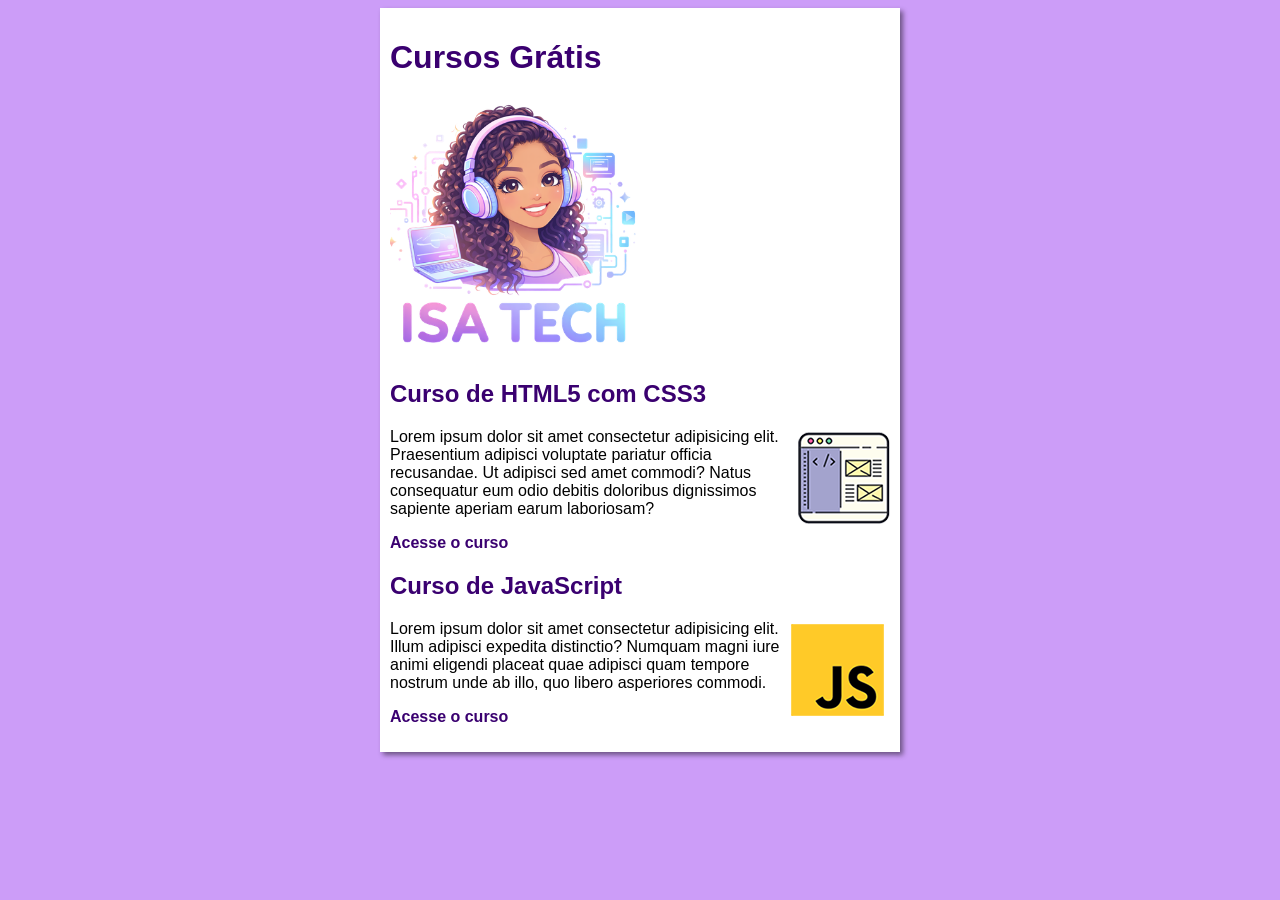
<file: index.html>
<!DOCTYPE html>
<html lang="pt-br">
<head>
    <meta charset="UTF-8">
    <meta name="viewport" content="width=device-width, initial-scale=1.0">
    <title>Site Cursos de tecnologia</title>
    <link rel="stylesheet" href="estilos/style.css">
</head>
<body>
    <main>
        <header>
            <h1>Cursos Grátis</h1>
        <img src="imagens/LOGO ISA TECH.png" alt="Isa Tech">
        </header>
        <article>
            <h2>Curso de HTML5 com CSS3</h2>
            <img class="lado" src="imagens/curso-html-css.png" alt="Logo HTML">
            <p>Lorem ipsum dolor sit amet consectetur adipisicing elit. Praesentium adipisci voluptate pariatur officia recusandae. Ut adipisci sed amet commodi? Natus consequatur eum odio debitis doloribus dignissimos sapiente aperiam earum laboriosam?</p>
             <p><a href="curso-html.html">Acesse o curso</a></p>
        </article>
        <article>
    <h2>Curso de JavaScript</h2>
    <img class="lado" src="imagens/curso-javascript.png" alt="JS">
    <p>Lorem ipsum dolor sit amet consectetur adipisicing elit. Illum adipisci expedita distinctio? Numquam magni iure animi eligendi placeat quae adipisci quam tempore nostrum unde ab illo, quo libero asperiores commodi.</p>
    <p><a href="curso-js.html">Acesse o curso</a></p>
</article>
    </main>
</body>
</html>
</file>
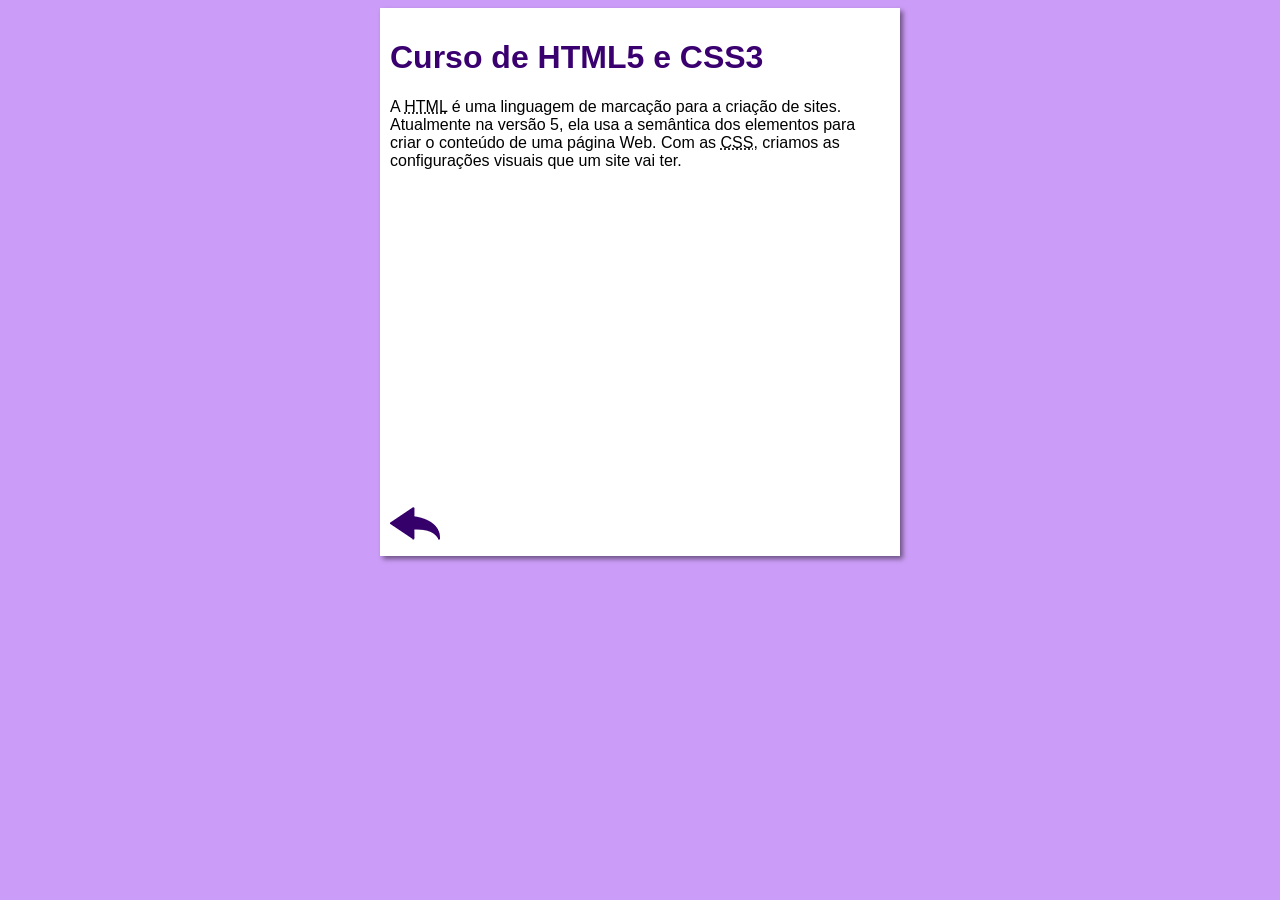
<file: curso-html.html>
<!DOCTYPE html>
<html lang="pt-br">
<head>
    <meta charset="UTF-8">
    <meta name="viewport" content="width=device-width, initial-scale=1.0">
    <title>Curso de HTML</title>
    <link rel="stylesheet" href="estilos/style.css">
</head>
<body>
    <main>
        <header>
            <h1>Curso de HTML5 e CSS3</h1>
        </header>
        <article>
            <p>A <abbr title="HyperText Markup Language">HTML</abbr> é uma linguagem de marcação para a criação de sites. Atualmente na versão 5, ela usa a semântica dos elementos para criar o conteúdo de uma página Web. Com as <abbr title="Cascading Style Sheets">CSS</abbr>, criamos as configurações visuais que um site vai ter.</p>

            <iframe width="504" height="315" src="https://www.youtube.com/embed/riSVzwlSnhw" frameborder="0" allow="accelerometer; autoplay; encrypted-media; gyroscope; picture-in-picture" allowfullscreen></iframe>

            <a href="index.html"><img src="imagens/btn-back.png" alt="Voltar"></a>
            
        </article>
    </main>
</body>
</html>
</file>
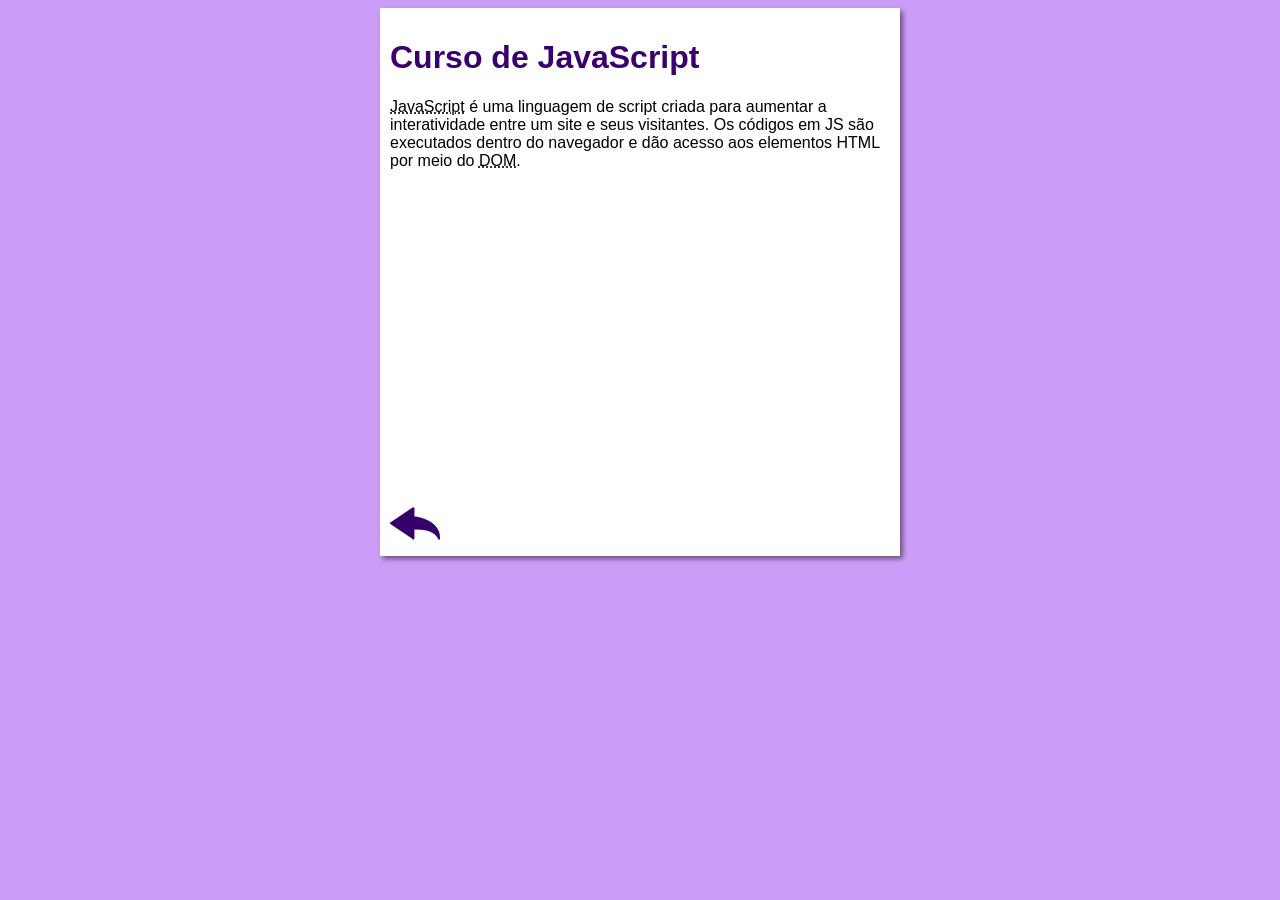
<file: curso-js.html>
<!DOCTYPE html>
<html lang="pt-br">
<head>
    <meta charset="UTF-8">
    <meta name="viewport" content="width=device-width, initial-scale=1.0">
    <title>Curso de JavaScript</title>
    <link rel="stylesheet" href="estilos/style.css">
</head>
<body>
    <main>
        <header>
            <h1>Curso de JavaScript</h1>
        </header>
        <article>
            <p><abbr title="JavaScript">JavaScript</abbr> é uma linguagem de script criada para aumentar a interatividade entre um site e seus visitantes. Os códigos em JS são executados dentro do navegador e dão acesso aos elementos HTML por meio do <abbr title="Document Object Model">DOM</abbr>.</p>

            <iframe width="504" height="315" src="https://www.youtube.com/embed/BXqUH86F-kA" frameborder="0" allow="accelerometer; autoplay; encrypted-media; gyroscope; picture-in-picture" allowfullscreen></iframe>

            <a href="index.html"><img src="imagens/btn-back.png" alt="Voltar"></a>
        </article>
    </main>
</body>
</html>
</file>
<file: estilos/style.css>
*{
    font-family: Arial, Helvetica, sans-serif;
    font-size: 16px;
}
body{
    background-color: rgb(204, 157, 248);
}

main{
    background-color: white;
    width: 500px;
    margin: auto;
    padding: 10px;
    box-shadow: 3px 3px 5px rgba(0,0,0,0.473);
}

h1{
    font-size: 2em;
    color: rgb(58, 0, 112);
}

h2{
    font-size: 1.5em;
    color: rgb(58, 0, 112);
}

img.lado{
    float: right;
}

a{
    text-decoration: none;
    font-weight: bold;
    color: rgb(58, 0, 112);
}

a:hover{
    text-decoration: underline;
    color: rgb(26, 26, 255);
}
</file>
